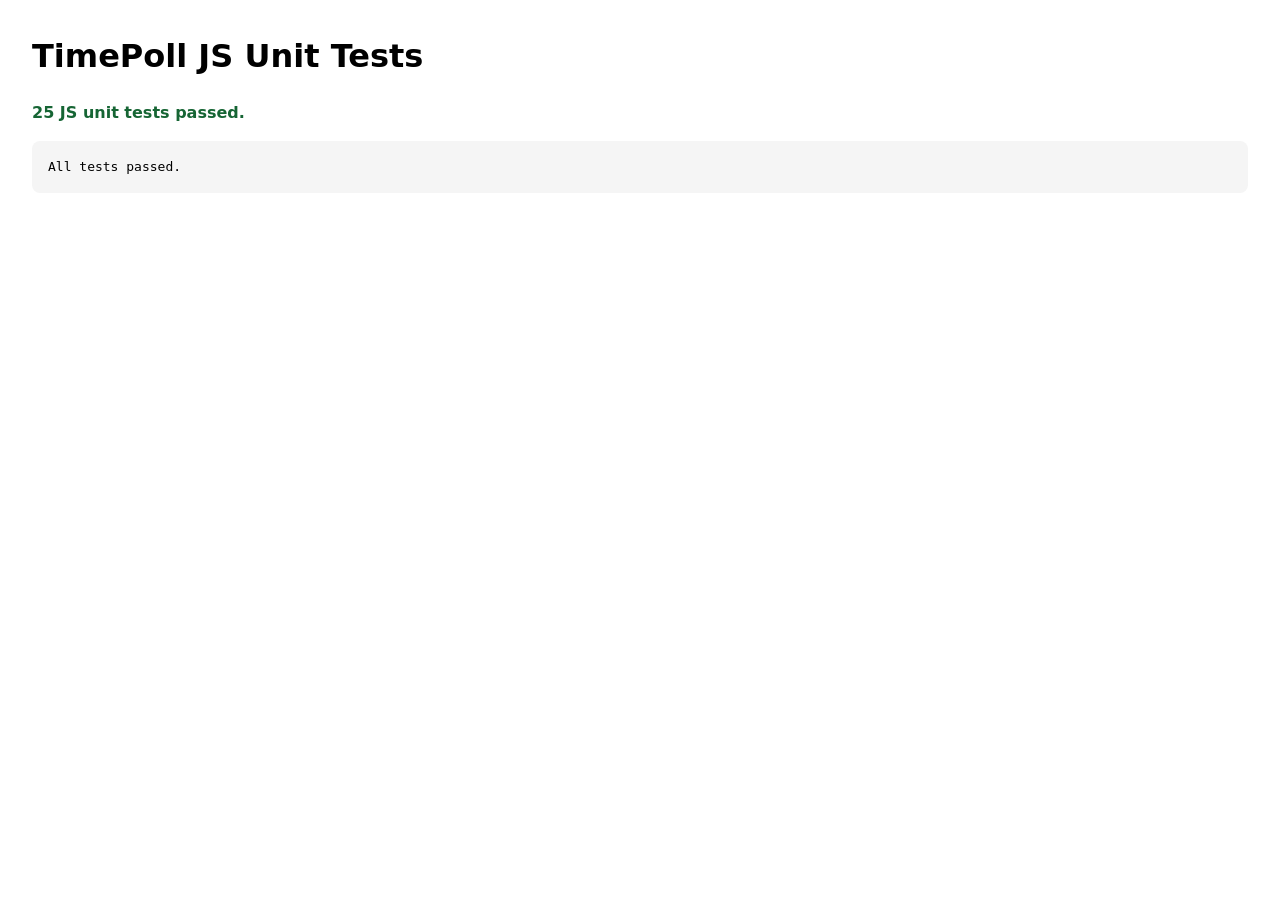
<file: polls/static/polls/js/tests/runner.html>
<!doctype html>
<html lang="en">
<head>
  <meta charset="utf-8">
  <meta name="viewport" content="width=device-width, initial-scale=1">
  <title>TimePoll JS Unit Tests</title>
  <style>
    body {
      font-family: ui-sans-serif, system-ui, sans-serif;
      margin: 2rem;
      line-height: 1.5;
    }

    #summary[data-status="passed"] {
      color: #166534;
      font-weight: 700;
    }

    #summary[data-status="failed"] {
      color: #b91c1c;
      font-weight: 700;
    }

    #details {
      background: #f5f5f5;
      border-radius: 0.5rem;
      padding: 1rem;
      white-space: pre-wrap;
    }
  </style>
</head>
<body>
  <main>
    <h1>TimePoll JS Unit Tests</h1>
    <p id="summary" data-status="running">Running JS unit tests...</p>
    <pre id="details">Preparing test harness...</pre>
  </main>
  <script src="../app_logic.js" defer></script>
  <script src="./test_harness.js" defer></script>
  <script src="./unit_tests.js" defer></script>
  <script src="./runner.js" defer></script>
</body>
</html>
</file>
